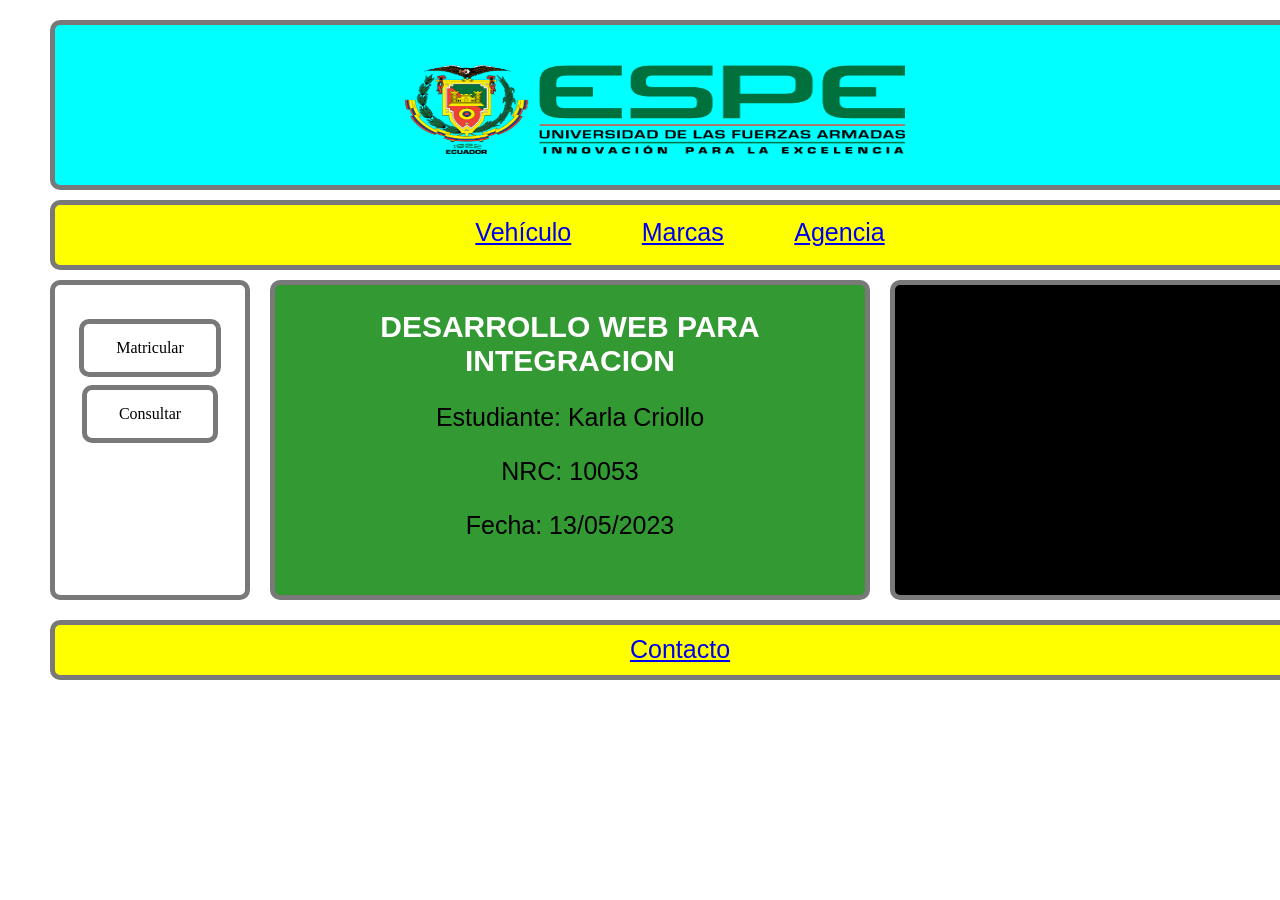
<file: index.html>
﻿<!DOCTYPE html PUBLIC "-//W3C//DTD XHTML 1.0 Strict//EN"
    "http://www.w3.org/TR/xhtml1/DTD/xhtml1-strict.dtd">
<html xmlns="http://www.w3.org/1999/xhtml" xml:lang="en" lang="en">

<head>
    <title>PRUEBA</title>
    <meta http-equiv="content-type" content="text/html;charset=utf-8" />
        <link rel="stylesheet" href="Recursos/estilos.css" type="text/css"/>
</head>
<body>
    <div id="header" class="">
            <img id="Espe_img" class="" src="Recursos/img/logo_ESPE.png" style="position:absolute;left:350px;top:40px;width:500px;height:89px;">
            
        </div>

         <div id="navBar" class="Texto">
        <table align="center" border="0">
          <tr>
             <td> <a href="vehiculo.php">Vehículo</a> </td>
             <td> &nbsp;&nbsp;&nbsp;&nbsp;&nbsp;&nbsp;&nbsp;&nbsp;&nbsp; </td> 
             <td> <a href="marca.php">Marcas</a> </td> 
             <td> &nbsp;&nbsp;&nbsp;&nbsp;&nbsp;&nbsp;&nbsp;&nbsp;&nbsp; </td> 
             <td> <a href="agencia.php">Agencia</a> </td> 
          </tr>
        </table>
      </div>

      <!-- leftMenu (Rectangle) -->
         <div id="leftMenu" class="">
            <a href="matricula.php" class="Boton">Matricular</a>
            <a href="buscar.php" class="Boton">Consultar</a>
                 
         </div>


      <!-- content (Rectangle) -->
         <div id="content" class="Texto" data-label="content">
              <h2>DESARROLLO WEB PARA INTEGRACION</h2>
              
              <p>Estudiante: Karla Criollo</p>
              <p>NRC: 10053</p>
              <p>Fecha: 13/05/2023</p>
             
         </div>

      <!-- rightMenu (Rectangle) -->
         <div id="rightMenu" class="">
          <iframe width="300" height="300" src="https://www.youtube.com/embed/XVGZznMUpH4" title="PROCESO DE REVISIÓN VEHÍCULAR AMT" frameborder="0" allow="accelerometer; autoplay; clipboard-write; encrypted-media; gyroscope; picture-in-picture; web-share" allowfullscreen></iframe> 
         </div>


      <!-- footer (Rectangle) -->
         <div id="footer" class="Texto">
        
             <a href="contacto.html">Contacto</a>

         </div>

</body>
</html>
</file>
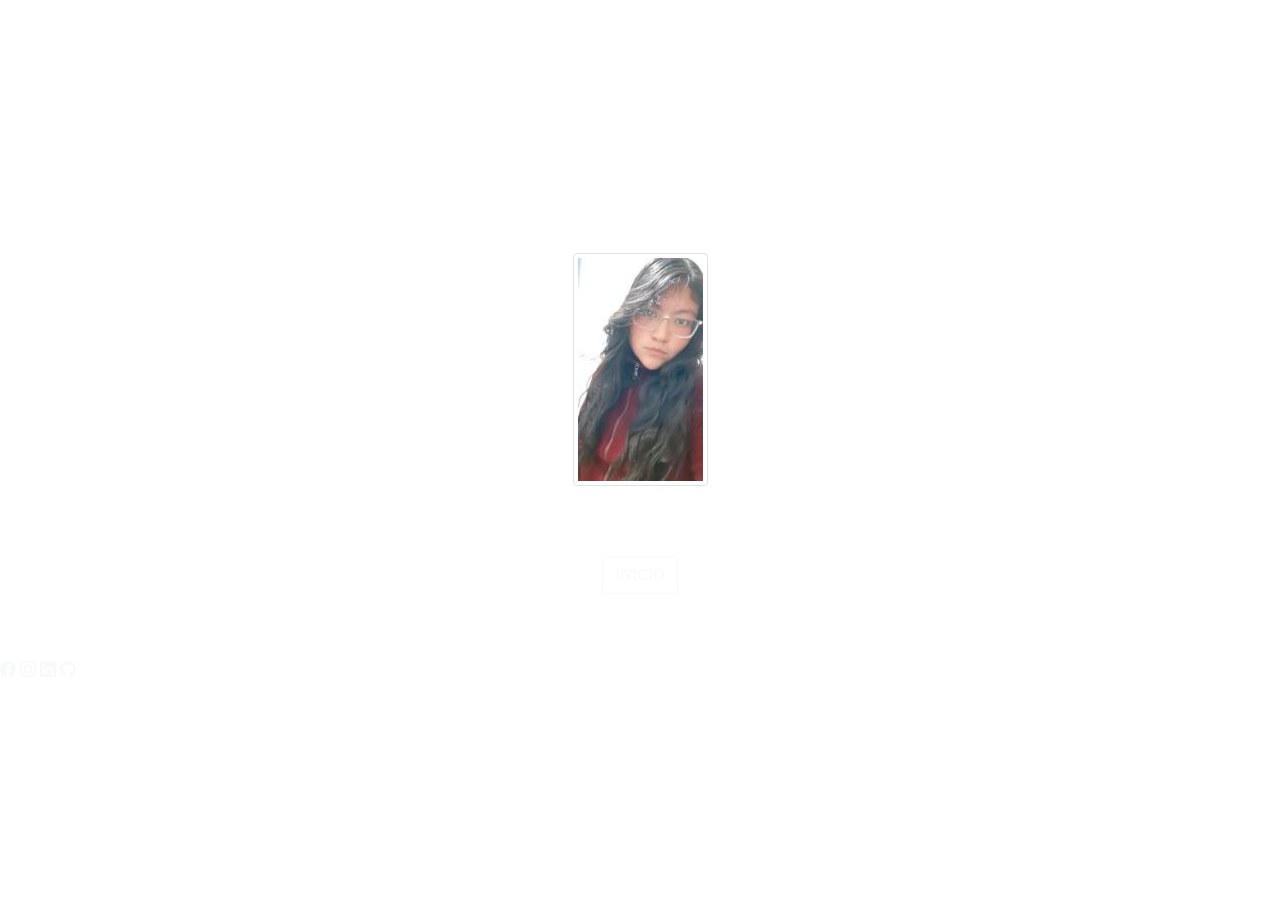
<file: contacto.html>
﻿<!DOCTYPE html>
<html>
  <head>
    <title>Prueba</title>
   
    <meta http-equiv="content-type" content="text/html;charset=utf-8" />
    <link rel="stylesheet" href="https://maxcdn.bootstrapcdn.com/bootstrap/4.0.0/css/bootstrap.min.css">

    <title>CONTACTO</title>
    <style type="text/css">
        @import url("https://cdn.jsdelivr.net/npm/bootstrap-icons@1.5.0/font/bootstrap-icons.css");

body{
  background-image: url('https://p4.wallpaperbetter.com/wallpaper/569/799/633/leaves-light-flowers-blue-the-dark-background-hd-wallpaper-preview.jpg');
  background-size: cover;
  color: #ffffff;
  font-family: 'sans-serif';
}

.icon{
    transition: transform 0.3s;
}
.icon:hover{
    transform: scale(3);
}
    </style>
  
  </head>
  
  <body>
    
	<header class='text-center mt-5 p-5'>
  <h1 class='mt-5 mb-4'>CONTACTO</h1>
    <h4 id='profesion'>NRC: 10050 </h4>
  <img  class="img-thumbnail" src="images/5.jpg">
  <h2 id='nombre'>Karla Dayana Criollo Guamán</h2>

  <a 
     class='btn btn-outline-light mt-4'
     href="index.html"
     >
    INICIO
  </a>
</header>
<footer class='d-flex my-3'>
  <div 
  clas='col-auto bg-light p-5 text-center'>
    <a 
     class='text-light icon'
     href='https://www.facebook.com/'
    >
      <i class='bi bi-facebook '></i>
    </a>
    <a 
       class='text-light icon'
       href='https://www.instagram.com/'
    >
      <i class='bi bi-instagram'></i>
    </a>
    <a 
       class='text-light icon'
       href='https://www.linkedin.com/'
    >
      <i class='bi bi-linkedin'></i>
    </a>
    <a 
       class='text-light icon'
       href='https://www.github.com/'
    >
      <i class='bi bi-github'></i>
    </a>
  </div>
</footer>
	
  </body>
</html>
</file>
<file: Recursos/estilos.css>
body {
  width:1300px;
  margin: 0 auto;  /* Para que el contenedor este centrado */
  text-align:center;
}

h2{
  text-align: center;
  margin-bottom: 10px;
  color:#FFF;
  font-family:Verdana, Geneva, sans-serif;
  font-size: 30px;
}

.Texto{
  text-align: center;
  color:#000;
  font-family:Arial;
  font-size: 25px;
	
}

.Boton {
    background-color: #ffffff;
    border-width:5px;
	border-style:solid;
	border-color:rgba(121, 121, 121, 1);
	border-radius:10px;
    color: black;
    padding: 15px 32px;
    text-align: center;
    text-decoration: none;
    display: inline-block;
    font-size: 16px;
    margin: 4px 2px;
    cursor: pointer;
}

/* HEADER   */
#header {   
  position:absolute;
  left:50px;
  top:20px;
  width: 1260px;
  height:170px;
  float: none;
  background:inherit;
  background-color: rgba(0, 255, 255);
  box-sizing:border-box;
  border-width:5px;
  border-style:solid;
  border-color:rgba(121, 121, 121, 1);
  border-radius:10px;
 }

/* navBar  */
#navBar {
  position:absolute;
  left:50px;
  top:200px;
  width:1260px;
  height:70px;
  float: none;
  background:inherit;
  background-color: rgba(255,255,0);
  box-sizing:border-box;
  border-width:5px;
  border-style:solid;
  border-color:rgba(121, 121, 121, 1);
  border-radius:10px;
  padding-top: 10px;
}


/* leftMenu  */
#leftMenu {
  position:absolute;
  left:50px;
  top:280px;
  width:200px;
  height:320px;
  float: left;
  background:inherit;
  background-color: rgba(255, 255, 255);
  box-sizing:border-box;
  border-width:5px;
  border-style:solid;
  border-color:rgba(121, 121, 121, 1);
  border-radius:10px;
  padding-top: 30px;
 }

 
 
/* content */
#content {
  position:absolute;
  left:270px;
  top:280px;
  width:600px;
  height:320px;
  float: left;
  background:inherit;
  background-color: rgba(51, 153, 51);
  box-sizing:border-box;
  border-width:5px;
  border-style:solid;
  border-color:rgba(121, 121, 121, 1);
  border-radius:10px;
}



/* rigthMenu */
#rightMenu {
  position:absolute;
  left:890px;
  top:280px;
  width:420px;
  height:320px;
  float: left;
  background:inherit;
  background-color: rgba(0, 0, 0);
  box-sizing:border-box;
  border-width:5px;
  border-style:solid;
  border-color:rgba(121, 121, 121, 1);
  border-radius:10px;
  padding-left: 10px;
  padding-top: 10px;
  padding-bottom: 10px;
  padding-right: 10px;
}


/* footer  */
#footer {
  position:absolute;
  left:50px;
  top:620px;
  width:1260px;
  height:60px;
  float: none;
  background:inherit;
  background-color: rgba(255,255,0);
  box-sizing:border-box;
  border-width:5px;
  border-style:solid;
  border-color:rgba(121, 121, 121, 1);
  border-radius:10px;
  padding-top: 10px;
}
</file>
